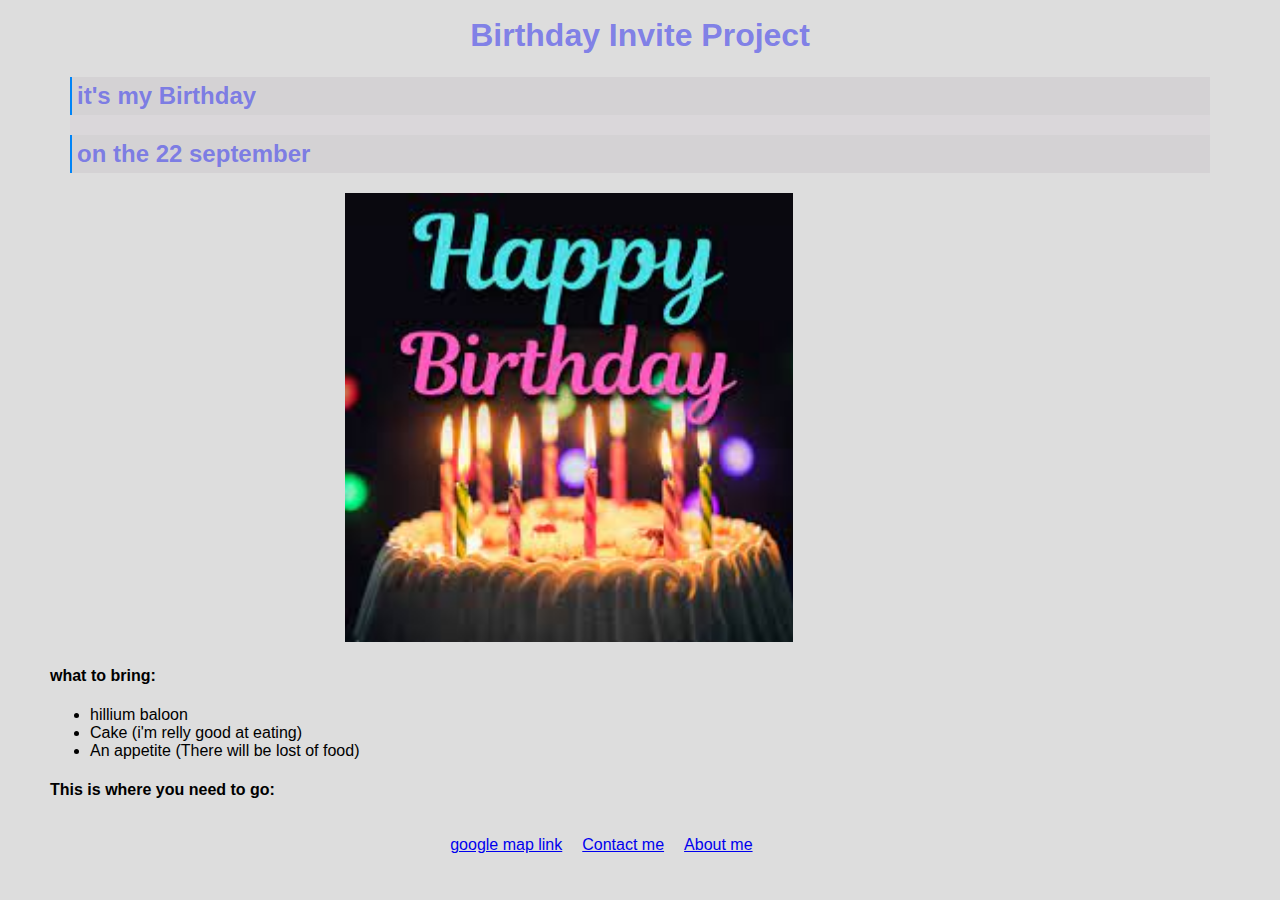
<file: index.html>
<!DOCTYPE html>
<html lang="en">
<head>
    <meta charset="UTF-8">
    <meta name="viewport" content="width=device-width, initial-scale=1.0">
    <title>Birthday Invite</title>
    <link rel="stylesheet" href="style.css">
    <link rel="preconnect" href="https://fonts.googleapis.com">
<link rel="preconnect" href="https://fonts.gstatic.com" crossorigin>
<link href="https://fonts.googleapis.com/css2?family=Cairo:wght@200..1000&family=Yuji+Mai&display=swap" rel="stylesheet">
</head>
<body>
    <div class="contaner">

        <div class="text">
            <h1>Birthday Invite Project</h1>

            <div class="under_text">
            <h2>it's my Birthday</h2>
            <h2>on the 22 september</h2>
        </div>

        </div>

    <div class="image">
        <img src="./images.jpeg" alt="الصوره غير موجوده">
    </div>

<div>
    <h4>
        what to bring:
    </h4>

    <div>
        <ul>
            <li> hillium baloon </li>
            <li> Cake (i'm relly good at eating) </li>
            <li> An appetite (There will be lost of food) </li>
        </ul>
    </div><h4>This is where you need to go:</h4>
</div>

    </div>
    <div class="links">
    <a href="#">google map link</a><br>
    <a href="./Contact_me.html">Contact me</a><br>
    <a href="./About_me.html">About me</a>
    
    </div>
    

</body>
</html>
</file>
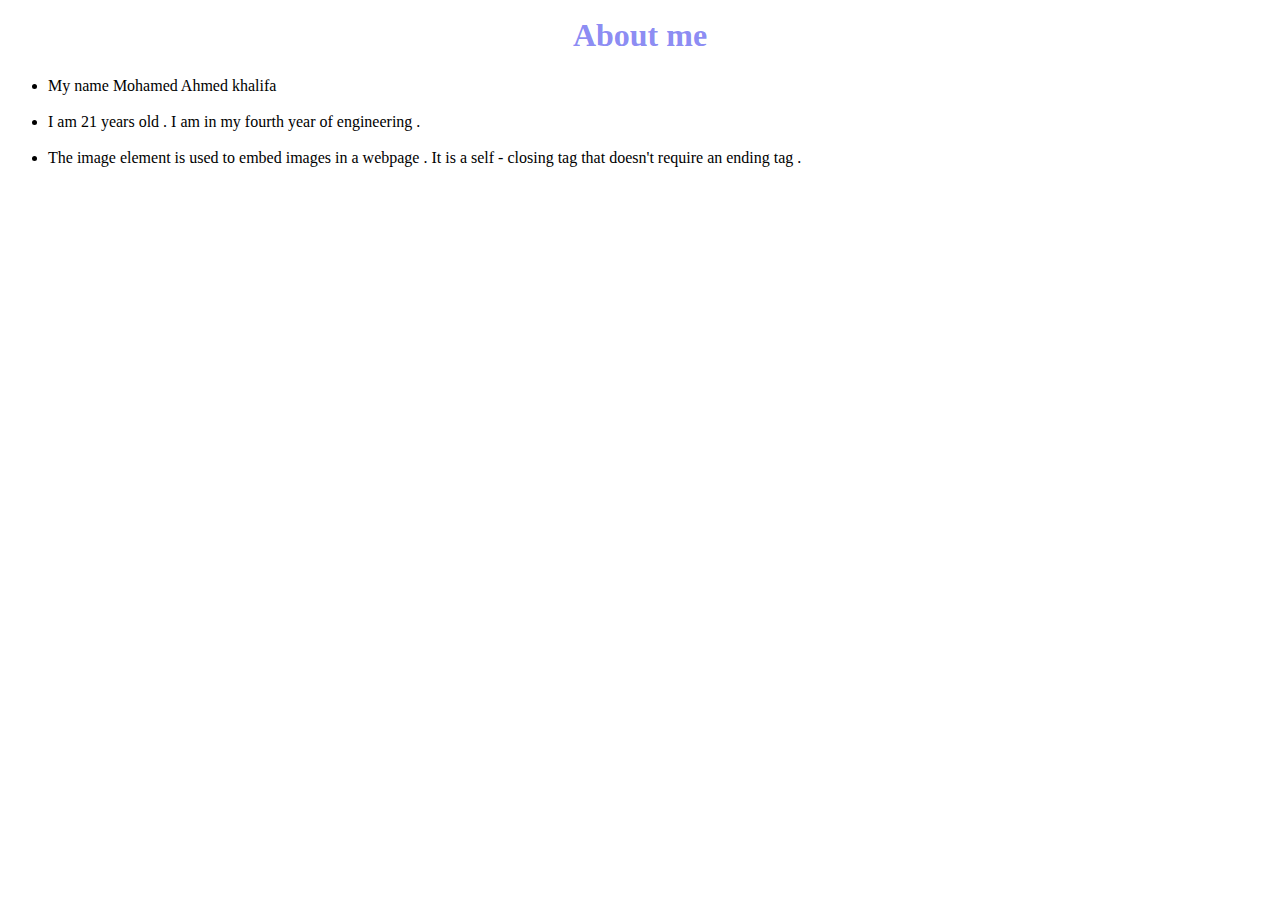
<file: About_me.html>
<!DOCTYPE html>
<html lang="en">
<head>
    <meta charset="UTF-8">
    <meta name="viewport" content="width=device-width, initial-scale=1.0">
    <title>About me</title>
    <style>h1{
            color: rgba(74, 74, 236, 0.651);
    padding: 2px 5px;
    margin-top: 15px;
    text-align: center;

    }
    </style>
</head>
<body>
    <h1>About me</h1>

    <p>
        <ul><li>My name Mohamed Ahmed khalifa </li> <br> <li>I am 21 years old . I am in my fourth year of engineering .</li> <br>
        <li>  The image element is used to embed images in a webpage . It is a self - closing tag that doesn't require an ending tag .</p>
        </li>
        </ul>
    </body>
</html>
</file>
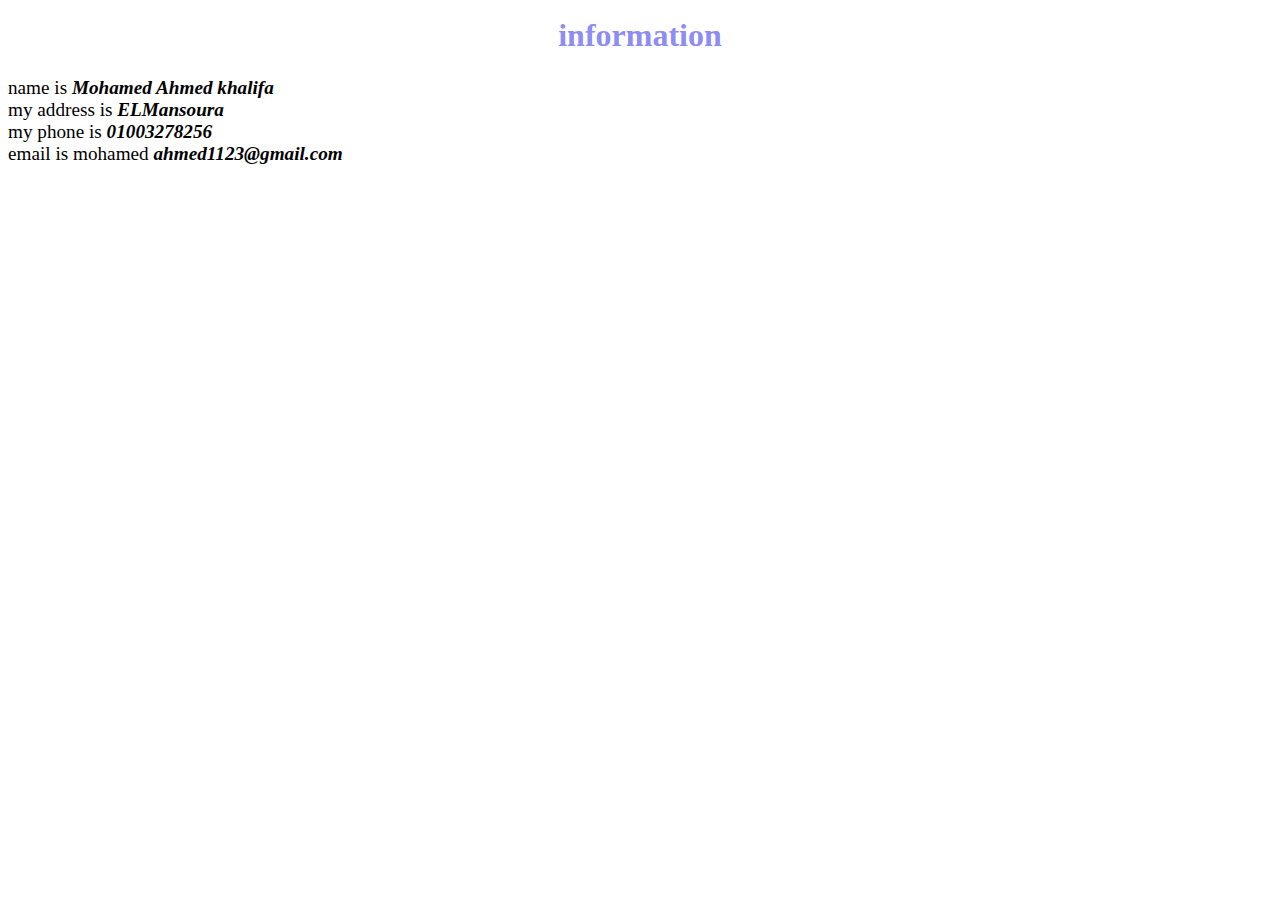
<file: Contact_me.html>
<!DOCTYPE html>
<html lang="en">
<head>
    <meta charset="UTF-8">
    <meta name="viewport" content="width=device-width, initial-scale=1.0">
    <title>Contact me</title>
    <style>
h1{
    color: rgba(74, 74, 236, 0.651);
    padding: 2px 5px;
    margin-top: 15px;
    text-align: center;
}
p{
    font-size: larger;
}
    </style>
</head>
<body>
    <h1 >information</h1>
   <p >name is<i><b> Mohamed Ahmed khalifa </i></b><br>
    my address is <i><b>  ELMansoura </i></b><br>
    my phone is <i><b>  01003278256 </i></b><br>
     email is mohamed <i><b> ahmed1123@gmail.com </i></b><br> </p> 
</body>
</html>
</file>
<file: style.css>
body{
    font-family: sans-serif;
    background-color: #ddd;
    padding: 0;
    margin: 0;

}

text{
    background-color: rgb(51, 94, 94);
}

.contaner {
    margin: 0 50px;
}

.image{
width: 50%;
height: 50%;
}

h1{

    color: rgba(74, 74, 236, 0.651);
    padding: 2px 5px;
    margin-top: 15px;
    text-align: center;

}

.under_text{
margin: 0 20px;
}

img {
    width: 76%;
    margin-left: 295px;

}

h2 {
    background-color: #cbcbcb63;
    color: rgba(74, 74, 236, 0.651);
    padding: 5px;
    border-left: 2px solid #0084f7;
}

.under_text {
    background-color: #d1bfd130;
}
.links {

    display:flex;
        gap:10px;
    margin-left:34%;
    text-decoration:none; 
    padding: 15px;
}
</file>
